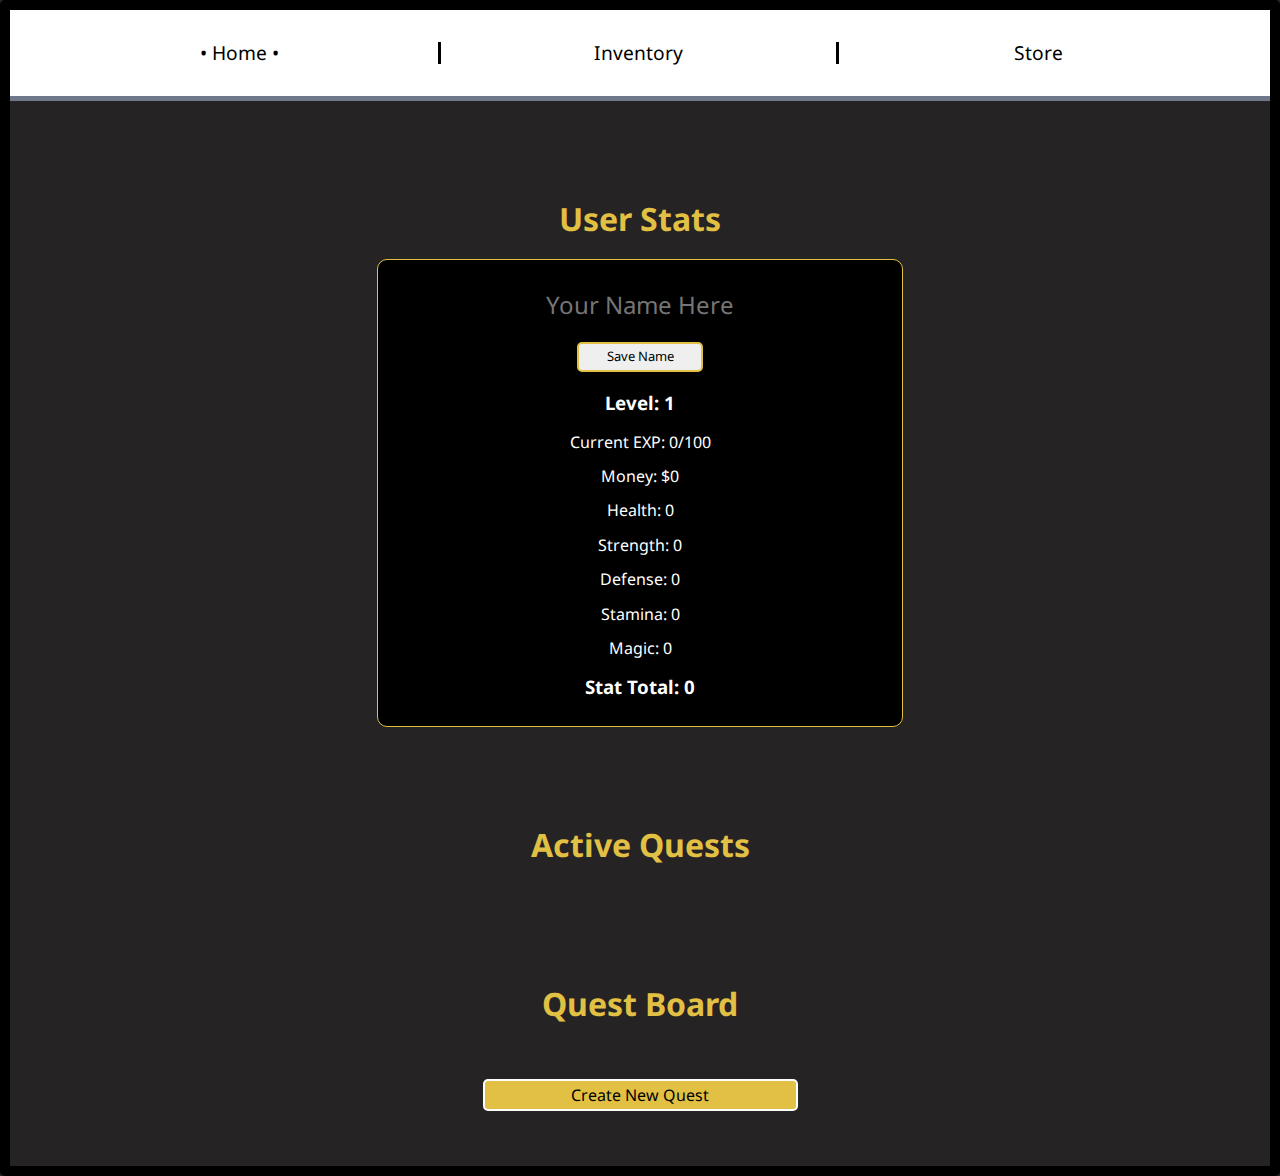
<file: index.html>
<!DOCTYPE html>
<html lang="en">
<head>
    <meta charset="UTF-8">
    <meta name="viewport" content="width=device-width, initial-scale=1.0">
    <title>Adventure With Me</title>
    <link rel="stylesheet" href="styles/base.css">
    <link rel="stylesheet" href="styles/normalize.css">
</head>
<body>
    <header>
        <nav>
            <a href="index.html" id="active">Home</a>
            <a href="inventory.html">Inventory</a>
            <a href="store.html">Store</a>
        </nav>
    </header>
    <main>
        <h1>User Stats</h1>
        <section id="stats">
            <div class="stat-box">
                <h2><input type="text" name="user-name" id="user-name" placeholder="Your Name Here"></h2>
                <button id="name-button">Save Name</button>
                <h3 id="user-level">Level: 0</h3>
                <p id="user-exp">Current EXP: 0/100</p>
                <p id="user-dollars">Money: $0</p>
                <p id="user-health">Health: 0</p>
                <p id="user-strength">Strength: 0</p>
                <p id="user-defense">Defense: 0</p>
                <p id="user-stamina">Stamina: 0</p>
                <p id="user-magic">Magic: 0</p>
                <h3 id="user-total">Stat Total: 0</h3>
            </div>
        </section>
        <h1>Active Quests</h1>

        <section id="active-quests">
        </section>
        <h1>Quest Board</h1>
        <a href="quest_creation.html"><button class="creator-button">Create New Quest</button></a>
        <section id="quest-board">
            
        </section>
    </main>
    <script src="scripts/system.js" type="module"></script>
    <script src="scripts/main.js" type="module"></script>
</body>
</html>
</file>
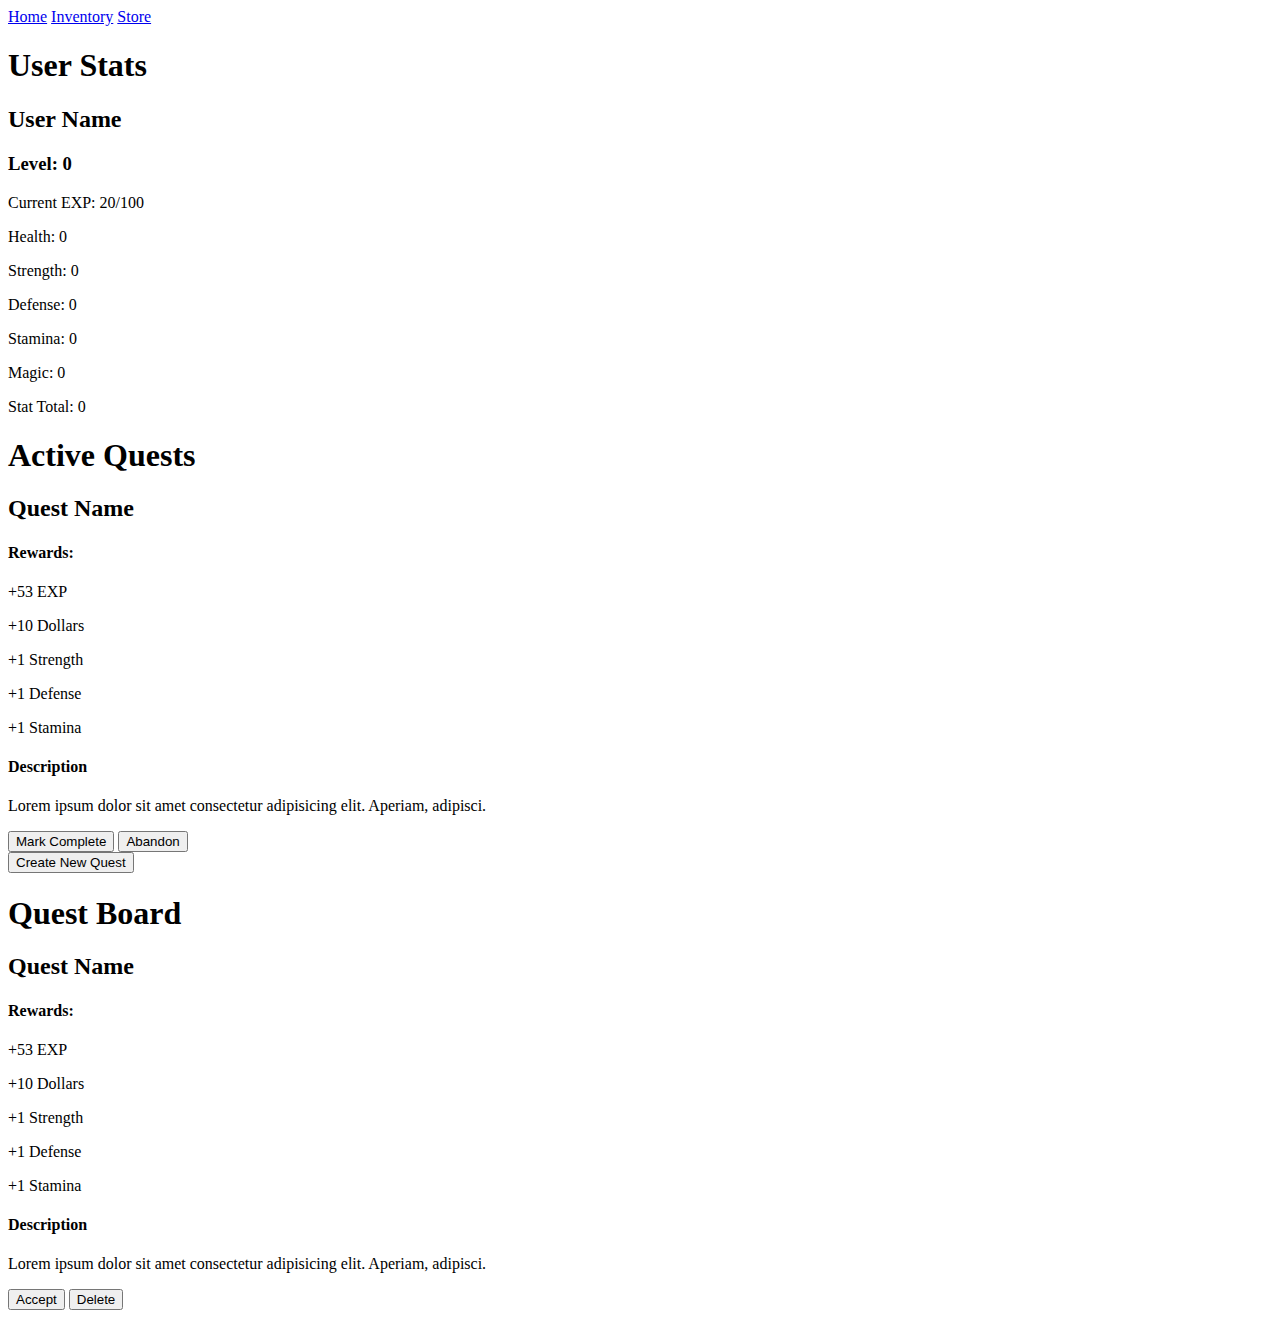
<file: adventure_with_me/index.html>
<!DOCTYPE html>
<html lang="en">
<head>
    <meta charset="UTF-8">
    <meta name="viewport" content="width=device-width, initial-scale=1.0">
    <title>Adventure With Me</title>
</head>
<body>
    <header>
        <nav>
            <a href="index.html" id="active">Home</a>
            <a href="inventory.html">Inventory</a>
            <a href="store.html">Store</a>
        </nav>
    </header>
    <main>
        <section id="stats">
            <h1>User Stats</h1>
            <div class="stat-box">
                <h2>User Name</h2>
                <h3>Level: 0</h3>
                <p>Current EXP: 20/100</p>
                <p>Health: 0</p>
                <p>Strength: 0</p>
                <p>Defense: 0</p>
                <p>Stamina: 0</p>
                <p>Magic: 0</p>
                <p>Stat Total: 0</p>
            </div>
        </section>
        <section id="active-quests">
            <h1>Active Quests</h1>
            <div class="quest-box">
                <h2>Quest Name</h2>
                <div class="rewards-box">
                    <h4>Rewards:</h4>
                    <p>+53 EXP</p>
                    <p>+10 Dollars</p>
                    <p>+1 Strength</p>
                    <p>+1 Defense</p>
                    <p>+1 Stamina</p>
                </div>
                <div class="description-box">
                    <h4>Description</h4>
                    <p>Lorem ipsum dolor sit amet consectetur adipisicing elit. Aperiam, adipisci.</p>
                </div>
                <button class="big-button">Mark Complete</button>
                <button class="small-button">Abandon</button>
            </div>
        </section>
        <section id="quest-board">
            <a href="quest_creation.html"><button class="creator-button">Create New Quest</button></a>
            <h1>Quest Board</h1>
            <div class="quest-box">
                <h2>Quest Name</h2>
                <div class="rewards-box">
                    <h4>Rewards:</h4>
                    <p>+53 EXP</p>
                    <p>+10 Dollars</p>
                    <p>+1 Strength</p>
                    <p>+1 Defense</p>
                    <p>+1 Stamina</p>
                </div>
                <div class="description-box">
                    <h4>Description</h4>
                    <p>Lorem ipsum dolor sit amet consectetur adipisicing elit. Aperiam, adipisci.</p>
                </div>
                <button class="big-button">Accept</button>
                <button class="small-button">Delete</button>
            </div>
        </section>
    </main>
</body>
</html>
</file>
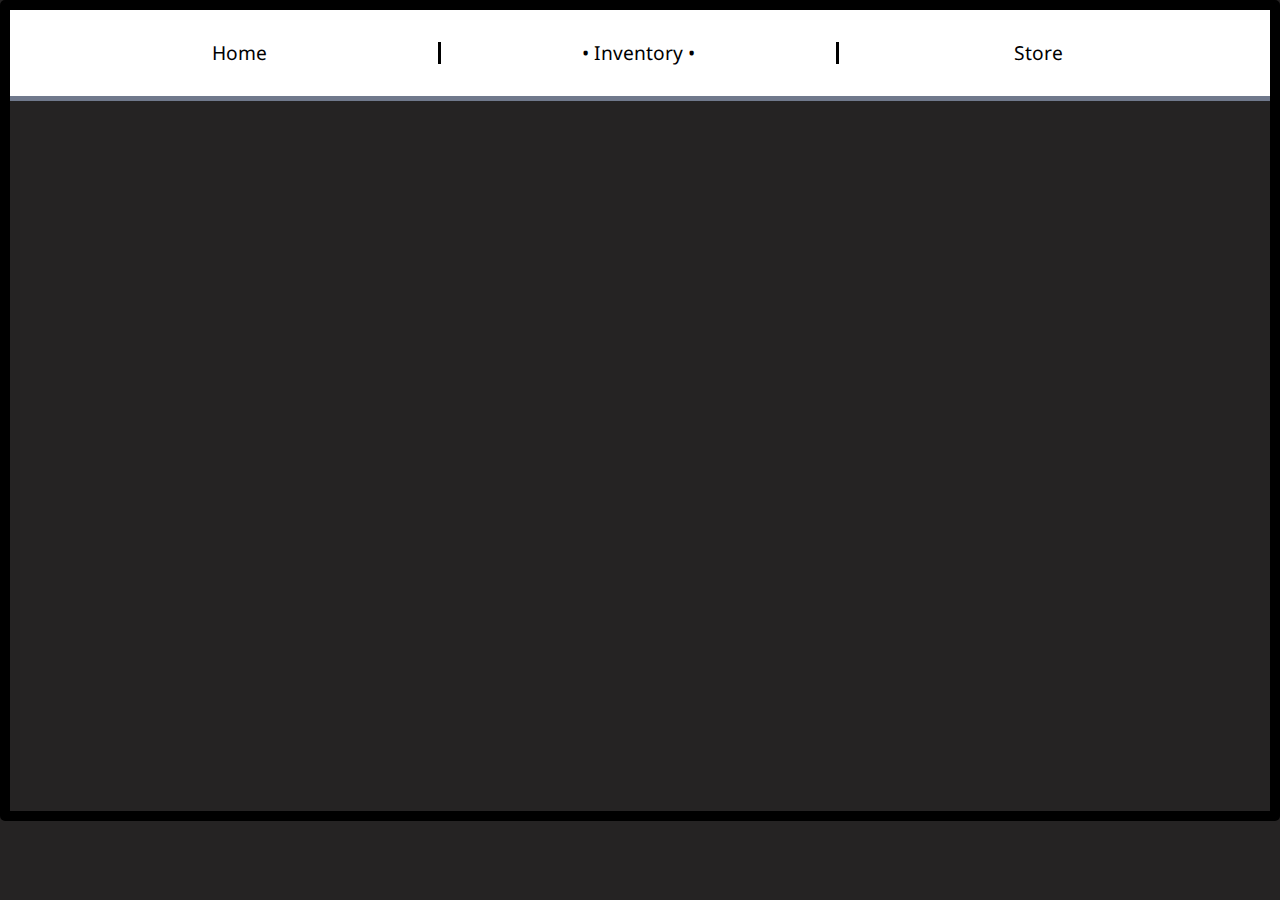
<file: inventory.html>
<!DOCTYPE html>
<html lang="en">
<head>
    <meta charset="UTF-8">
    <meta name="viewport" content="width=device-width, initial-scale=1.0">
    <title>Adventure With Me</title>
    <link rel="stylesheet" href="styles/base.css">
    <link rel="stylesheet" href="styles/normalize.css">
</head>
<body>
    <header>
        <nav>
            <a href="index.html">Home</a>
            <a href="inventory.html" id="active">Inventory</a>
            <a href="store.html">Store</a>
        </nav>
    </header>
    <main>
        <section class="items" id="inventory-items">
            
        </section>
    </main>
    <script src="scripts/main.js" type="module"></script>
</body>
</html>
</file>
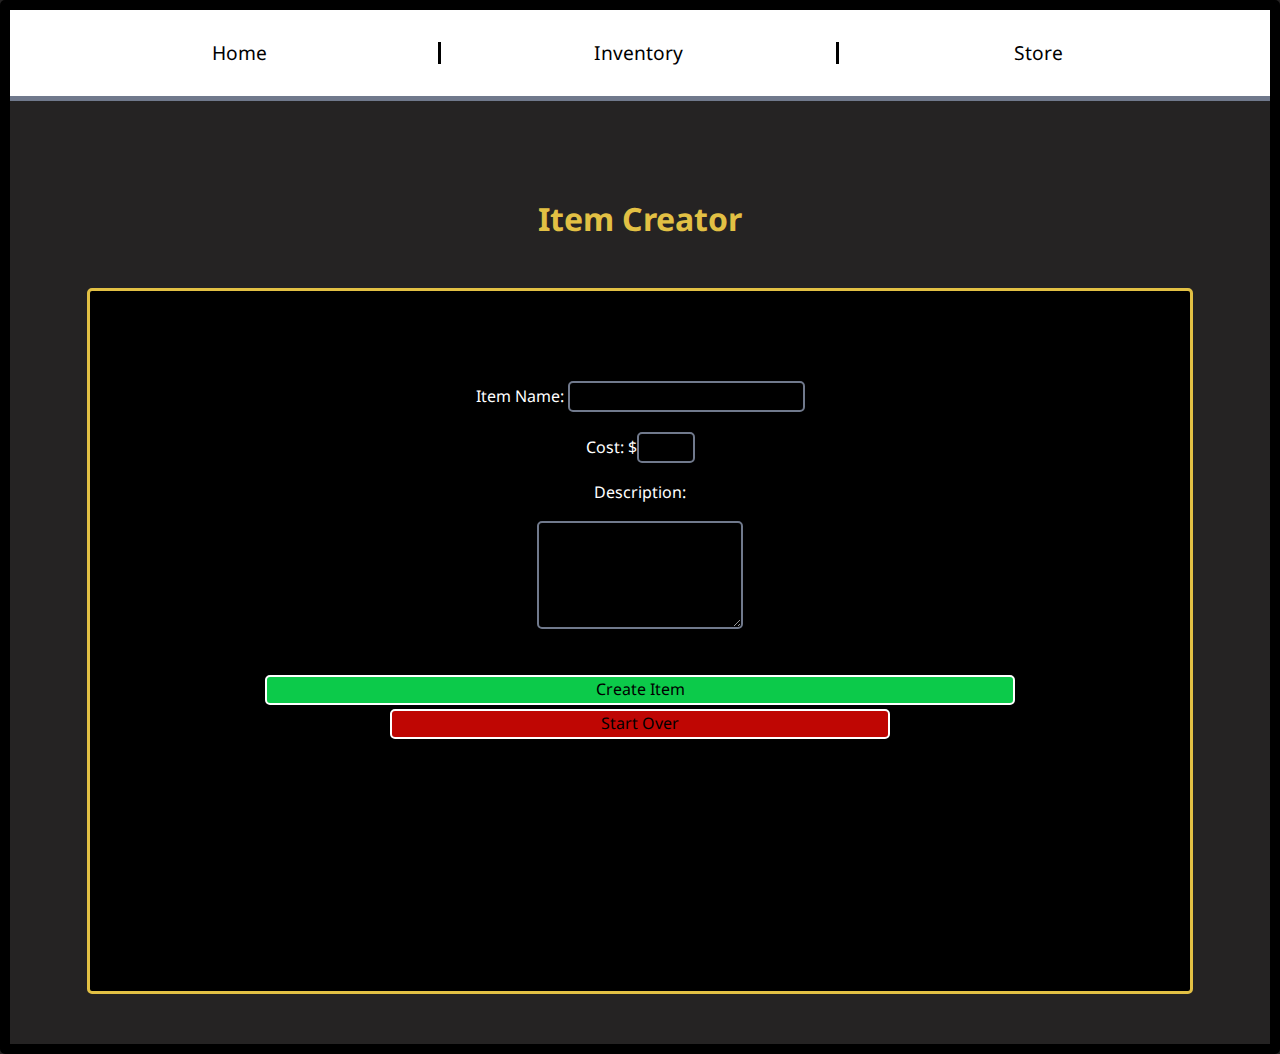
<file: item_creation.html>
<!DOCTYPE html>
<html lang="en">
<head>
    <meta charset="UTF-8">
    <meta name="viewport" content="width=device-width, initial-scale=1.0">
    <title>Adventure With Me</title>
    <link rel="stylesheet" href="styles/base.css">
    <link rel="stylesheet" href="styles/normalize.css">
</head>
<body>
    <header>
        <nav>
            <a href="index.html">Home</a>
            <a href="inventory.html">Inventory</a>
            <a href="store.html">Store</a>
        </nav>
    </header>
    <main>
        <h1>Item Creator</h1>
        <form name="item-creation" class="creator">
            <fieldset class="info">
                <label>Item Name: <input type="text" name="itemname" id="itemname" required></label>
                <label>Cost: $<input type="number" name="cost" class="small-box" id="cost" required></label>
                <label>Description:</label>
                <label><textarea id="itemdescription"></textarea></label>
            </fieldset>
            <input type="submit" value="Create Item" class="big-button">
            <input type="reset" value="Start Over" class="small-button">
        </form>
    </main>
    <script src="scripts/ItemCreator.mjs" type="module"></script>
</body>
</html>
</file>
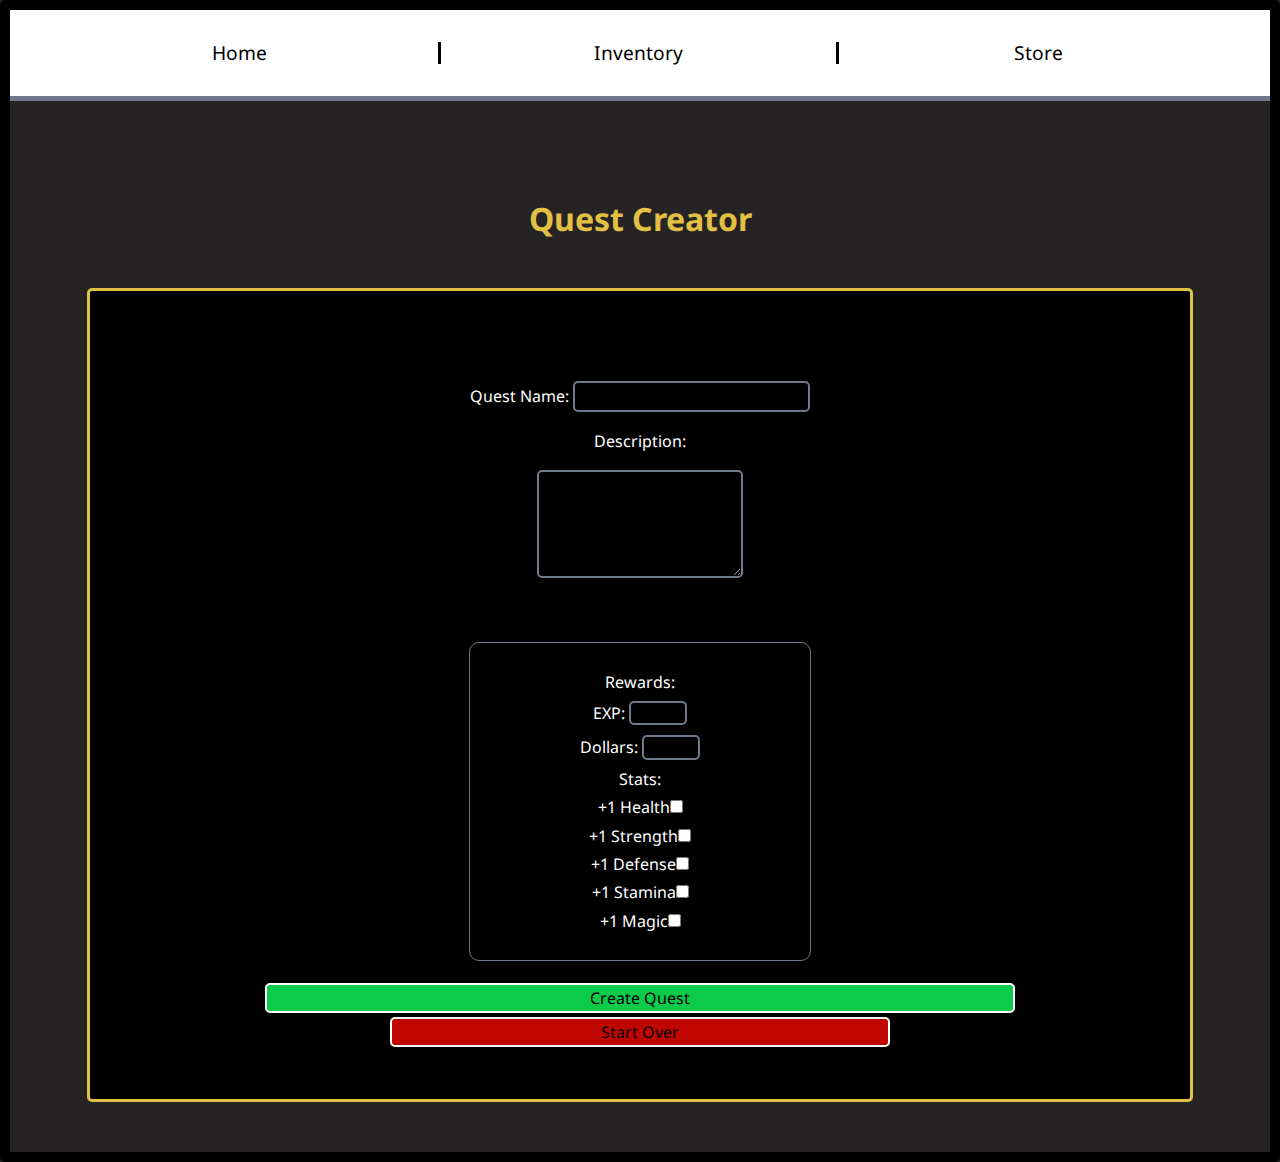
<file: quest_creation.html>
<!DOCTYPE html>
<html lang="en">
<head>
    <meta charset="UTF-8">
    <meta name="viewport" content="width=device-width, initial-scale=1.0">
    <title>Adventure With Me</title>
    <link rel="stylesheet" href="styles/base.css">
    <link rel="stylesheet" href="styles/normalize.css">
</head>
<body>
    <header>
        <nav>
            <a href="index.html">Home</a>
            <a href="inventory.html">Inventory</a>
            <a href="store.html">Store</a>
        </nav>
    </header>
    <main>
        <h1>Quest Creator</h1>
        <form name="quest-creation" class="creator">
            <fieldset class="info">
                <label>Quest Name: <input type="text" name="questname" id="questname" required></label>
                <label>Description:</label>
                <label><textarea id="questdescription" ></textarea></label>
            </fieldset>
            <fieldset class="rewards">
                <label>Rewards:</label>
                <label>EXP: <input type="number" name="exp" class="small-box" id="exp" required></label>
                <label>Dollars: <input type="number" name="dollars" class="small-box" id="dollars" required></label>
                <label>Stats:</label>
                <label>+1 Health<input type="checkbox" name="health" id="health" ></label>
                <label>+1 Strength<input type="checkbox" name="strength" id="strength" ></label>
                <label>+1 Defense<input type="checkbox" name="defense" id="defense" ></label>
                <label>+1 Stamina<input type="checkbox" name="stamina" id="stamina" ></label>
                <label>+1 Magic<input type="checkbox" name="magic" id="magic" ></label>
            </fieldset>
            <input type="submit" value="Create Quest" class="big-button">
            <input type="reset" value="Start Over" class="small-button">
        </form>
    </main>
    <script src="scripts/QuestCreator.mjs" type="module"></script>
</body>
</html>
</file>
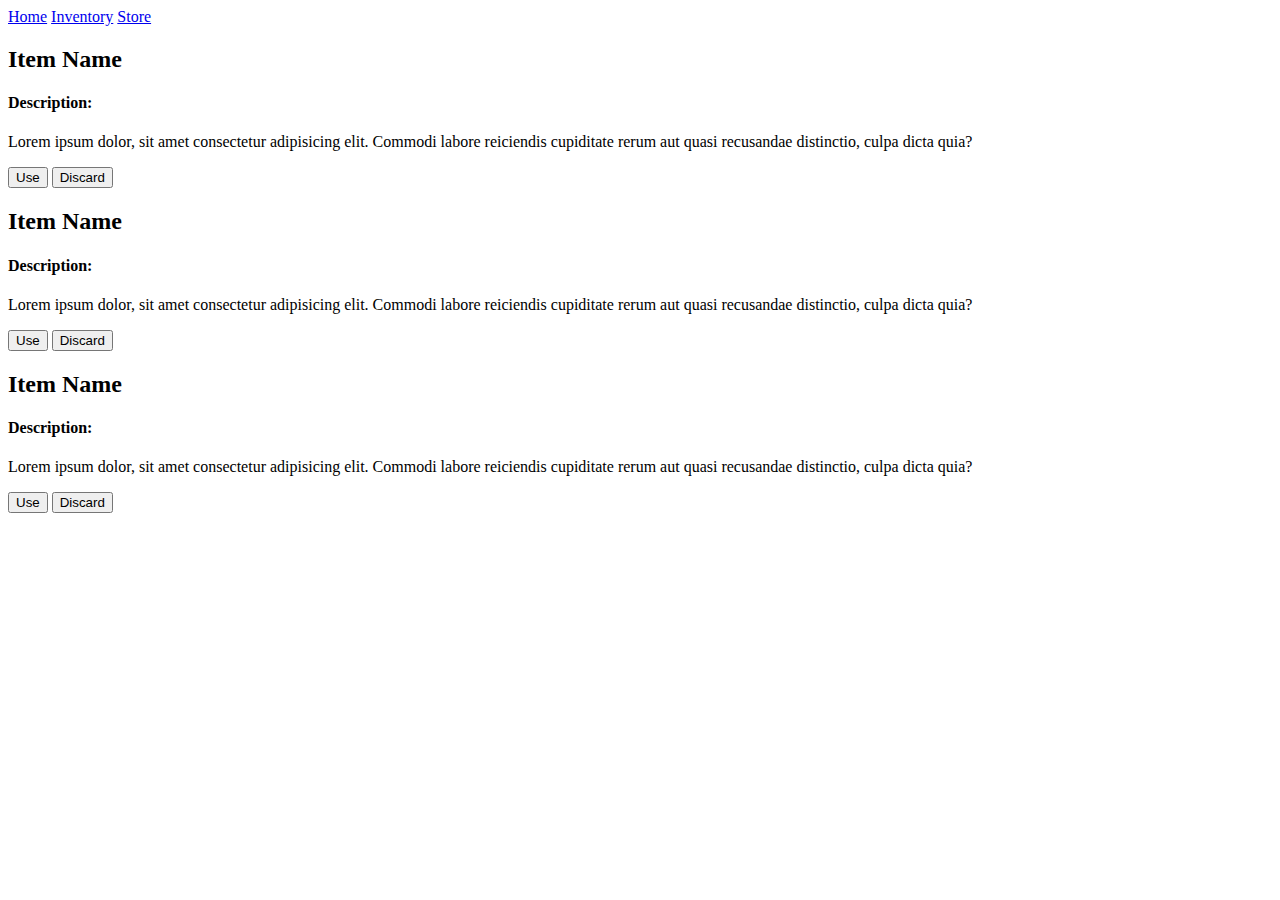
<file: adventure_with_me/inventory.html>
<!DOCTYPE html>
<html lang="en">
<head>
    <meta charset="UTF-8">
    <meta name="viewport" content="width=device-width, initial-scale=1.0">
    <title>Adventure With Me</title>
</head>
<body>
    <header>
        <nav>
            <a href="index.html">Home</a>
            <a href="inventory.html" id="active">Inventory</a>
            <a href="store.html">Store</a>
        </nav>
    </header>
    <main>
        <section class="items">
            <div class="item-box">
                <h2>Item Name</h2>
                <h4>Description:</h4>
                <p>Lorem ipsum dolor, sit amet consectetur adipisicing elit. Commodi labore reiciendis cupiditate rerum aut quasi recusandae distinctio, culpa dicta quia?</p>
                <button class="big-button">Use</button>
                <button class="small-button">Discard</button>
            </div>
            <div class="item-box">
                <h2>Item Name</h2>
                <h4>Description:</h4>
                <p>Lorem ipsum dolor, sit amet consectetur adipisicing elit. Commodi labore reiciendis cupiditate rerum aut quasi recusandae distinctio, culpa dicta quia?</p>
                <button class="big-button">Use</button>
                <button class="small-button">Discard</button>
            </div>
            <div class="item-box">
                <h2>Item Name</h2>
                <h4>Description:</h4>
                <p>Lorem ipsum dolor, sit amet consectetur adipisicing elit. Commodi labore reiciendis cupiditate rerum aut quasi recusandae distinctio, culpa dicta quia?</p>
                <button class="big-button">Use</button>
                <button class="small-button">Discard</button>
            </div>
        </section>
    </main>
</body>
</html>
</file>
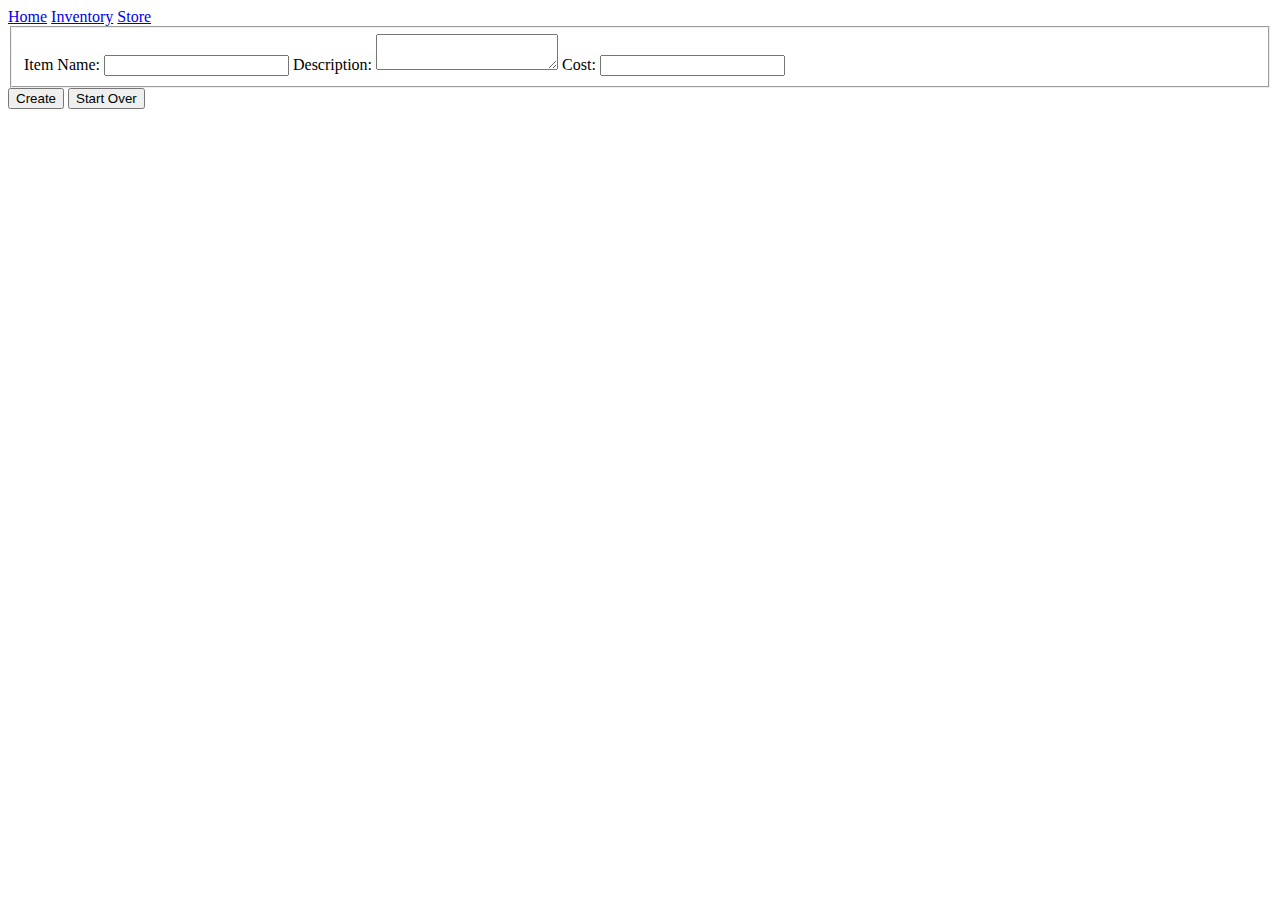
<file: adventure_with_me/item_creation.html>
<!DOCTYPE html>
<html lang="en">
<head>
    <meta charset="UTF-8">
    <meta name="viewport" content="width=device-width, initial-scale=1.0">
    <title>Adventure With Me</title>
</head>
<body>
    <header>
        <nav>
            <a href="index.html">Home</a>
            <a href="inventory.html">Inventory</a>
            <a href="store.html">Store</a>
        </nav>
    </header>
    <main>
        <form name="quest-creation" class="creator">
            <fieldset class="info">
                <label>Item Name: <input type="text" name="questname" required></label>
                <label>Description: <textarea></textarea></label>
                <label>Cost: <input type="text" name="cost" required></label>
            </fieldset>
            <button class="big-button">Create</button>
            <button class="small-button">Start Over</button>
        </form>
    </main>
</body>
</html>
</file>
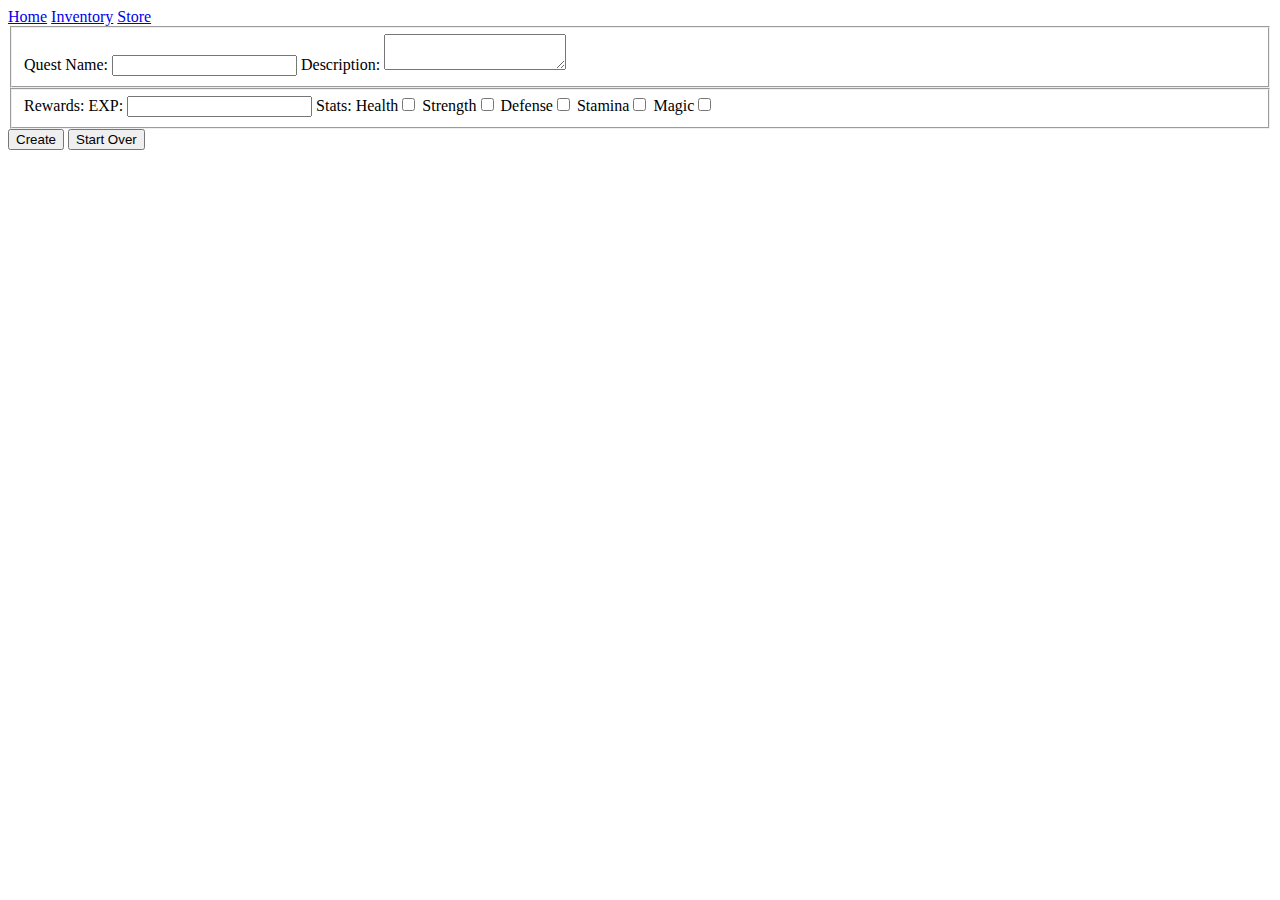
<file: adventure_with_me/quest_creation.html>
<!DOCTYPE html>
<html lang="en">
<head>
    <meta charset="UTF-8">
    <meta name="viewport" content="width=device-width, initial-scale=1.0">
    <title>Adventure With Me</title>
</head>
<body>
    <header>
        <nav>
            <a href="index.html">Home</a>
            <a href="inventory.html">Inventory</a>
            <a href="store.html">Store</a>
        </nav>
    </header>
    <main>
        <form name="quest-creation" class="creator">
            <fieldset class="info">
                <label>Quest Name: <input type="text" name="questname" required></label>
                <label>Description: <textarea></textarea></label>
            </fieldset>
            <fieldset class="rewards">
                <label>Rewards:</label>
                <label>EXP: <input type="text" name="exp" required></label>
                <label>Stats: </label>
                <label>Health<input type="checkbox" name="health"></label>
                <label>Strength<input type="checkbox" name="strength"></label>
                <label>Defense<input type="checkbox" name="defense"></label>
                <label>Stamina<input type="checkbox" name="stamina"></label>
                <label>Magic<input type="checkbox" name="magic"></label>
            </fieldset>
            <button class="big-button">Create</button>
            <button class="small-button">Start Over</button>
        </form>
    </main>
</body>
</html>
</file>
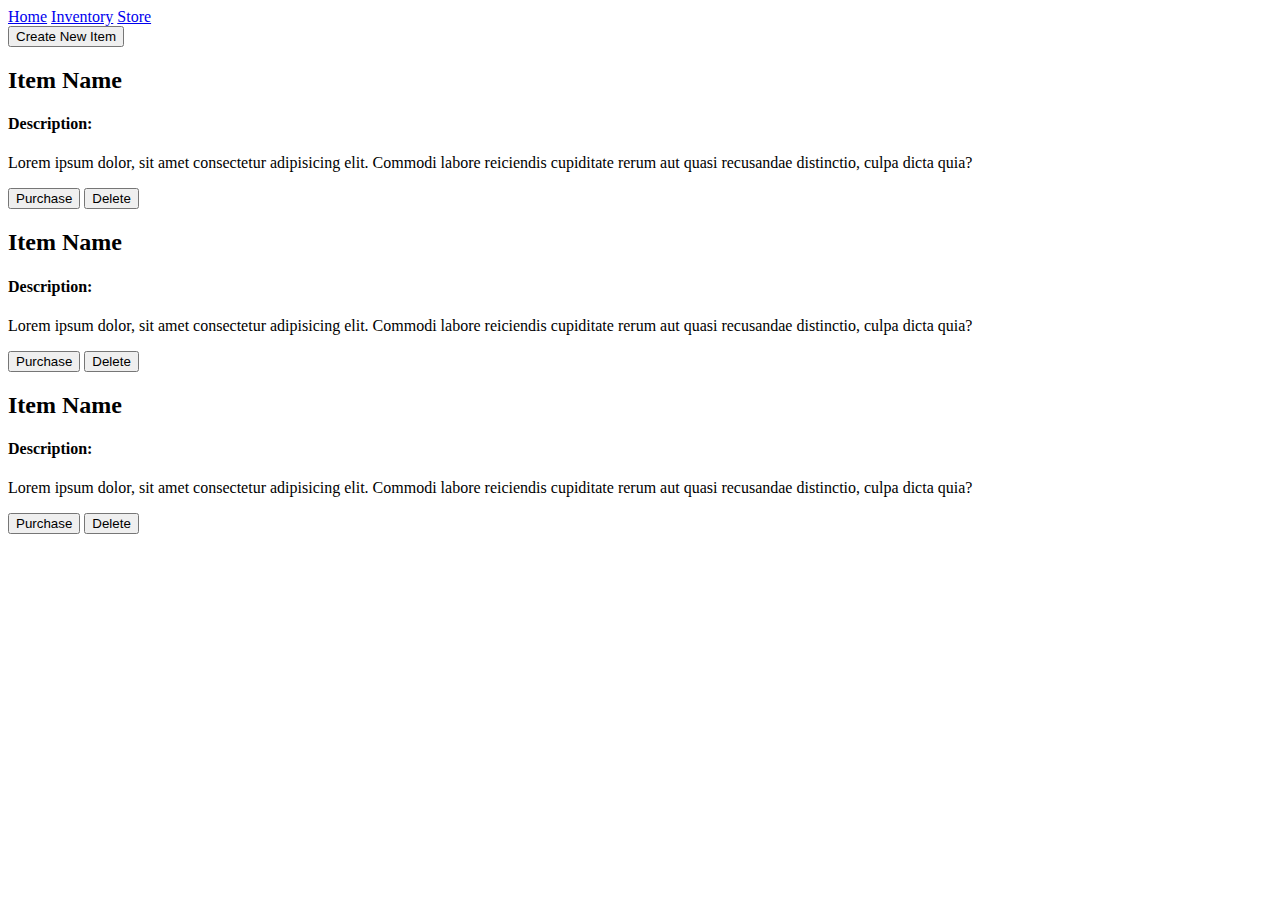
<file: adventure_with_me/store.html>
<!DOCTYPE html>
<html lang="en">
<head>
    <meta charset="UTF-8">
    <meta name="viewport" content="width=device-width, initial-scale=1.0">
    <title>Adventure With Me</title>
</head>
<body>
    <header>
        <nav>
            <a href="index.html">Home</a>
            <a href="inventory.html">Inventory</a>
            <a href="store.html" id="active">Store</a>
        </nav>
    </header>
    <main>
        <section class="items">
            <a href="item_creation.html" class="creator-button"><button class="creator-button">Create New Item</button></a>
            <div class="item-box">
                <h2>Item Name</h2>
                <h4>Description:</h4>
                <p>Lorem ipsum dolor, sit amet consectetur adipisicing elit. Commodi labore reiciendis cupiditate rerum aut quasi recusandae distinctio, culpa dicta quia?</p>
                <button class="big-button">Purchase</button>
                <button class="small-button">Delete</button>
            </div>
            <div class="item-box">
                <h2>Item Name</h2>
                <h4>Description:</h4>
                <p>Lorem ipsum dolor, sit amet consectetur adipisicing elit. Commodi labore reiciendis cupiditate rerum aut quasi recusandae distinctio, culpa dicta quia?</p>
                <button class="big-button">Purchase</button>
                <button class="small-button">Delete</button>
            </div>
            <div class="item-box">
                <h2>Item Name</h2>
                <h4>Description:</h4>
                <p>Lorem ipsum dolor, sit amet consectetur adipisicing elit. Commodi labore reiciendis cupiditate rerum aut quasi recusandae distinctio, culpa dicta quia?</p>
                <button class="big-button">Purchase</button>
                <button class="small-button">Delete</button>
            </div>
        </section>
    </main>
</body>
</html>
</file>
<file: styles/base.css>
@import url('https://fonts.googleapis.com/css2?family=Noto+Sans:ital,wght@0,100..900;1,100..900&family=Pixelify+Sans:wght@400..700&display=swap');

body {
    font-family: "Noto Sans", sans-serif;
    background: #252323;
    color: white;
    border: 10px solid black;
    border-radius: 5px;
}

header {
    border-bottom: 5px solid #70798C;
    background: white;
}

nav {
    display: grid;
    grid-template-columns: 1fr 1fr 1fr;
    padding: 2rem;
}

nav a {
    text-align: center;
    font-size: larger;
    color: black;
    text-decoration: none;
    border-right: 3px solid black;
}

nav a:last-child {
    border: none;
}

#active::before, #active::after {
    content: " • "
}

main {
    text-align: center;
    min-height: 700px;
}

main h1 {
    margin-top: 100px;
    color: #E2C044;
}

#stats, #active-quests {
    text-align: center;
}

.stat-box, .quest-box, .item-box {
    margin: auto;
    padding: 10px;
    min-width: 350px;
    border-radius: 10px;
    background: black;
}

.stat-box {
    max-width: 40%;
    border: 1px solid #E2C044;
}

.stat-box h2 input {
    background: black;
    border: none;
    border-radius: 5px;
    text-align: center;
    color: white;
}

.quest-box, .item-box {
    max-width: 20%;
    border: 1px solid #BF0603;
}

#active-quests, #quest-board, .items {
    display: flex;
    flex-wrap: wrap;
    flex-direction: row;
    margin: 10px;
}

.quest-box {
    display: grid;
    grid-template-columns: 1fr 1fr;
    margin: 20px auto;
}

.quest-box:nth-child(even), .item-box:nth-child(even) {
    border: 1px solid #0CCA4A;
}

.quest-box h2 {
    text-align: center;
    grid-column: 1/3;
}

.rewards-box, .description-box {
    border: 1px solid #70798C;
    margin: 5px;
    margin-bottom: 15px;
    padding: 3px;
}

.rewards-box {
    grid-column: 1/2;
}

.description-box {
    grid-column: 2/3;
    text-align: left;
}

.rewards-box h4, .description-box h4 {
    text-align: center;
    font-size: larger;
}

.big-button, .small-button, .creator-button, #name-button {
    grid-column: 1/3;
    margin: 2px auto;
    color: black;
    border: 2px solid white;
    cursor: pointer;
    border-radius: 5px;
    min-height: 30px;
}

.big-button:hover, .small-button:hover, .creator-button:hover {
    border: 2px solid gray;
}

.big-button {
    width: 75%;
    background: #0CCA4A;
}

.small-button {
    width: 50%;
    background: #BF0603;
}

.creator-button {
    width: 25%;
    padding: 5px;
    background: #E2C044;
    margin: 35px;
}

#name-button {
    width: 25%;
    padding: 5px;
    border: 2px solid #E2C044;
    font-size: small;
}

.item-box {
    margin: 20px auto;
}

.creator {
    padding: 50px;
    border: 3px solid #E2C044;
    min-height: 600px;
    max-width: 1000px;
    margin: 50px auto;
    background: black;
    border-radius: 5px;
}

.info, .rewards {
    padding: 20px;
    border: none;
}

.info label {
    display: block;
    margin: 20px;
}

.info input, .info textarea, .rewards input {
    background: black;
    color: white;
    border: 2px solid #70798C;
    border-radius: 5px;
}

.info input {
    text-align: center;
    min-height: 25px;
}

.info textarea {
    min-width: 150px;
    min-height: 100px;
    max-width: 300px;
    max-height: 150px;
}

.small-box {
    max-width: 50px;
}

.rewards {
    margin-top: none;
    border: 1px solid #70798C;
    padding: 20px;
    margin: 20px auto;
    max-width: 30%;
    border-radius: 10px;
}

.rewards label {
    display: block;
    margin: 10px;
}
</file>
